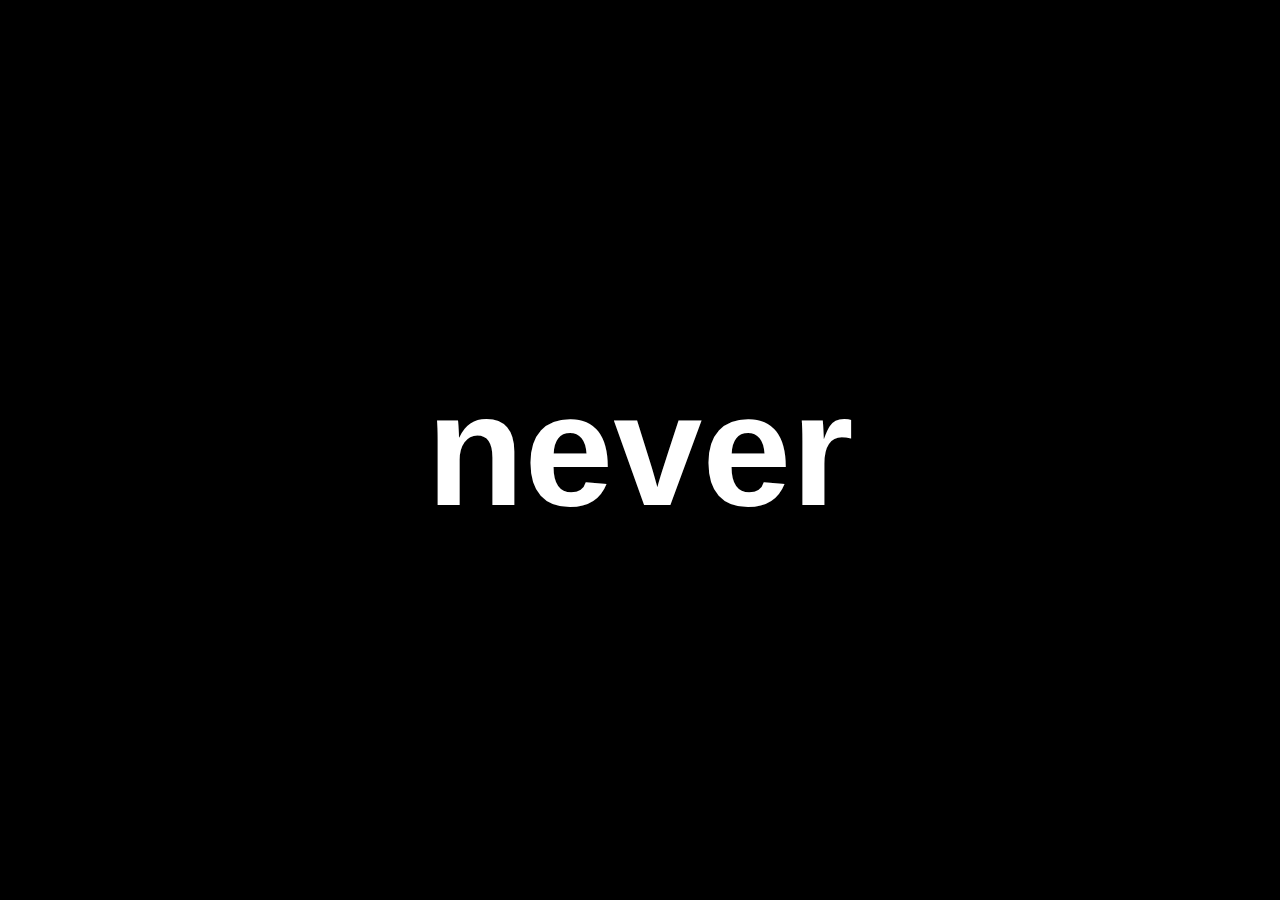
<file: index.html>
<!DOCTYPE html>
<html lang="en">
<head>
    <meta charset="UTF-8">
    <meta name="viewport" content="width=device-width, initial-scale=1.0">
    <title>neversmokegrabba</title>
    <link rel="stylesheet" href="styles.css">
</head>
<body>
    <div class="preloader">
        <h1 class="typing">never</h1>
    </div>
    <main class="content hidden">
        <h1 class="main-title">neversmokegrabba</h1>
        <p class="subtitle">Producer</p>
        <a href="store.html"><button class="store-button">Enter Store</button></a>
        <div class="socials">
            <a href="#" id="tiktok">TikTok</a>
            <a href="#" id="instagram">Instagram</a>
            <a href="#" id="soundcloud">SoundCloud</a>
            <a href="#" id="twitter">X</a>
        </div>
        <audio id="background-audio" loop>
            <source src="audio/sheq.mp3" type="audio/mp3">
            Your browser does not support the audio element.
        </audio>
    </main>
    <script>
        document.addEventListener("DOMContentLoaded", function() {
            const audio = document.getElementById("background-audio");
            
            function playAudio() {
                audio.play().catch(error => console.log("Autoplay blocked: ", error));
            }
            
            // Wait for user interaction to play audio
            document.addEventListener("click", () => {
                playAudio();
            }, { once: true });
            
            setTimeout(() => {
                document.querySelector(".preloader").classList.add("fade-out");
                setTimeout(() => {
                    document.querySelector(".content").classList.remove("hidden");
                    document.querySelector(".content").classList.add("fade-in");
                }, 500);
            }, 1500);
        });
    </script>
</body>
</html>
</file>
<file: styles.css>
* {
    margin: 0;
    padding: 0;
    box-sizing: border-box;
}

body {
    background: black;
    color: white;
    font-family: 'Poppins', sans-serif;
    text-align: center;
    display: flex;
    flex-direction: column;
    justify-content: center;
    align-items: center;
    height: 100vh;
    overflow: hidden;
    padding: 0 5%; /* Add padding to prevent text from touching edges on mobile */
}

.preloader {
    position: fixed;
    width: 100%;
    height: 100vh;
    background: black;
    display: flex;
    justify-content: center;
    align-items: center;
    z-index: 9999;
    font-size: 5em;
    font-weight: bold;
    color: white;
    opacity: 1;
    animation: fadeText 4.3s ease-in-out forwards;
}

@keyframes fadeText {
    0% { opacity: 0; transform: scale(0.8); }
    50% { opacity: 1; transform: scale(1.05); }
    100% { opacity: 0; transform: scale(1); visibility: hidden; }
}

.hidden {
    display: none;
}

.fade-in {
    opacity: 0;
    animation: fadeIn 1s ease-in-out 1.6s forwards;
}

@keyframes fadeIn {
    from { opacity: 0; transform: translateY(20px); }
    to { opacity: 1; transform: translateY(0); }
}

.main-title {
    font-size: 120px;
    font-weight: bold;
    text-transform: uppercase;
    color: #ff3b3b;
}

.subtitle {
    font-size: 18px;
    text-transform: uppercase;
    color: gray;
}

.store-button {
    margin-top: 20px;
    padding: 12px 24px;
    background-color: #ff3b3b;
    color: white;
    font-size: 1.2em;
    border: none;
    cursor: pointer;
    border-radius: 5px;
    transition: background 0.3s ease-in-out;
}

.store-button:hover {
    background-color: #cc1e1e;
}

.socials {
    margin-top: 20px;
    display: flex;
    flex-wrap: wrap;
    gap: 10px;
    justify-content: center;
}

.socials a {
    color: white;
    text-decoration: none;
    font-size: 1.5em;
    transition: color 0.3s ease-in-out;
}

.socials a:hover {
    color: #ff3b3b;
}

/* Responsive Design */
@media (max-width: 768px) {
    .main-title {
        font-size: 40px; /* Reduce font size for smaller screens */
    }
    .preloader {
        font-size: 3em; /* Reduce loader size */
    }
    .subtitle {
        font-size: 16px;
    }
    .store-button {
        font-size: 1em;
        padding: 10px 20px;
    }
    .socials a {
        font-size: 1.2em;
    }
}
</file>
